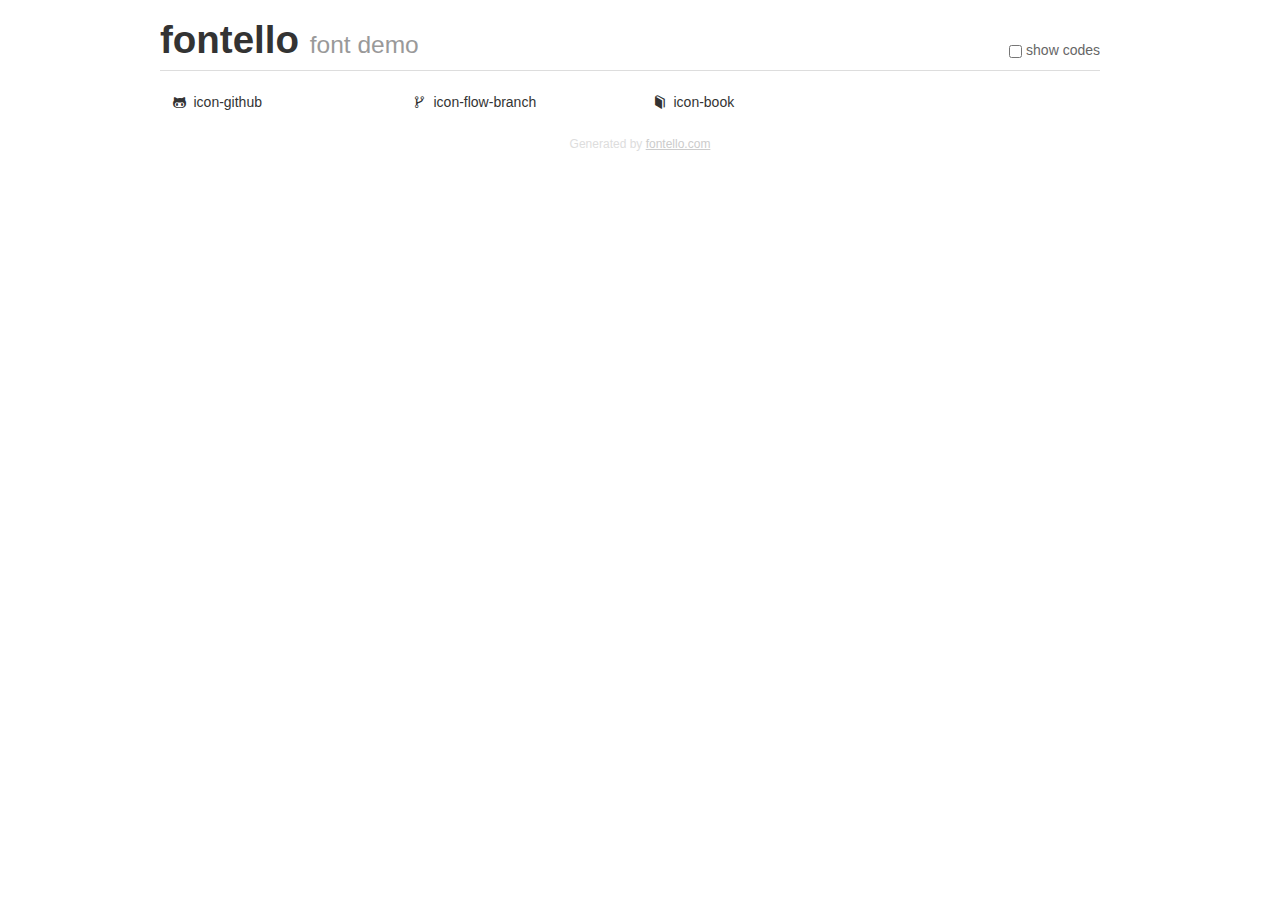
<file: static/components/fontello-76a038de/demo.html>
<!DOCTYPE html>
<html>
  <head><!--[if lt IE 9]><script language="javascript" type="text/javascript" src="//html5shim.googlecode.com/svn/trunk/html5.js"></script><![endif]-->
    <meta charset="UTF-8"><style>/*
 * Bootstrap v2.2.1
 *
 * Copyright 2012 Twitter, Inc
 * Licensed under the Apache License v2.0
 * http://www.apache.org/licenses/LICENSE-2.0
 *
 * Designed and built with all the love in the world @twitter by @mdo and @fat.
 */
.clearfix {
  *zoom: 1;
}
.clearfix:before,
.clearfix:after {
  display: table;
  content: "";
  line-height: 0;
}
.clearfix:after {
  clear: both;
}
html {
  font-size: 100%;
  -webkit-text-size-adjust: 100%;
  -ms-text-size-adjust: 100%;
}
a:focus {
  outline: thin dotted #333;
  outline: 5px auto -webkit-focus-ring-color;
  outline-offset: -2px;
}
a:hover,
a:active {
  outline: 0;
}
button,
input,
select,
textarea {
  margin: 0;
  font-size: 100%;
  vertical-align: middle;
}
button,
input {
  *overflow: visible;
  line-height: normal;
}
button::-moz-focus-inner,
input::-moz-focus-inner {
  padding: 0;
  border: 0;
}
body {
  margin: 0;
  font-family: "Helvetica Neue", Helvetica, Arial, sans-serif;
  font-size: 14px;
  line-height: 20px;
  color: #333;
  background-color: #fff;
}
a {
  color: #08c;
  text-decoration: none;
}
a:hover {
  color: #005580;
  text-decoration: underline;
}
.row {
  margin-left: -20px;
  *zoom: 1;
}
.row:before,
.row:after {
  display: table;
  content: "";
  line-height: 0;
}
.row:after {
  clear: both;
}
[class*="span"] {
  float: left;
  min-height: 1px;
  margin-left: 20px;
}
.container,
.navbar-static-top .container,
.navbar-fixed-top .container,
.navbar-fixed-bottom .container {
  width: 940px;
}
.span12 {
  width: 940px;
}
.span11 {
  width: 860px;
}
.span10 {
  width: 780px;
}
.span9 {
  width: 700px;
}
.span8 {
  width: 620px;
}
.span7 {
  width: 540px;
}
.span6 {
  width: 460px;
}
.span5 {
  width: 380px;
}
.span4 {
  width: 300px;
}
.span3 {
  width: 220px;
}
.span2 {
  width: 140px;
}
.span1 {
  width: 60px;
}
[class*="span"].pull-right,
.row-fluid [class*="span"].pull-right {
  float: right;
}
.container {
  margin-right: auto;
  margin-left: auto;
  *zoom: 1;
}
.container:before,
.container:after {
  display: table;
  content: "";
  line-height: 0;
}
.container:after {
  clear: both;
}
p {
  margin: 0 0 10px;
}
.lead {
  margin-bottom: 20px;
  font-size: 21px;
  font-weight: 200;
  line-height: 30px;
}
small {
  font-size: 85%;
}
h1 {
  margin: 10px 0;
  font-family: inherit;
  font-weight: bold;
  line-height: 20px;
  color: inherit;
  text-rendering: optimizelegibility;
}
h1 small {
  font-weight: normal;
  line-height: 1;
  color: #999;
}
h1 {
  line-height: 40px;
}
h1 {
  font-size: 38.5px;
}
h1 small {
  font-size: 24.5px;
}
body {
  margin-top: 90px;
}
.header {
  position: fixed;
  top: 0;
  left: 50%;
  margin-left: -480px;
  background-color: #fff;
  border-bottom: 1px solid #ddd;
  padding-top: 10px;
  z-index: 10;
}
.footer {
  color: #ddd;
  font-size: 12px;
  text-align: center;
  margin-top: 20px;
}
.footer a {
  color: #ccc;
  text-decoration: underline;
}
.the-icons {
  font-size: 14px;
  line-height: 24px;
}
.switch {
  position: absolute;
  right: 0;
  bottom: 10px;
  color: #666;
}
.switch input {
  margin-right: 0.3em;
}
.codesOn .i-name {
  display: none;
}
.codesOn .i-code {
  display: inline;
}
.i-code {
  display: none;
}
@font-face {
      font-family: 'fontello';
      src: url('./font/fontello.eot?1996701');
      src: url('./font/fontello.eot?1996701#iefix') format('embedded-opentype'),
           url('./font/fontello.woff?1996701') format('woff'),
           url('./font/fontello.ttf?1996701') format('truetype'),
           url('./font/fontello.svg?1996701#fontello') format('svg');
      font-weight: normal;
      font-style: normal;
    }
     
     
    .demo-icon
    {
      font-family: "fontello";
      font-style: normal;
      font-weight: normal;
      speak: none;
     
      display: inline-block;
      text-decoration: inherit;
      width: 1em;
      margin-right: .2em;
      text-align: center;
      /* opacity: .8; */
     
      /* For safety - reset parent styles, that can break glyph codes*/
      font-variant: normal;
      text-transform: none;
     
      /* fix buttons height, for twitter bootstrap */
      line-height: 1em;
     
      /* Animation center compensation - margins should be symmetric */
      /* remove if not needed */
      margin-left: .2em;
     
      /* You can be more comfortable with increased icons size */
      /* font-size: 120%; */
     
      /* Font smoothing. That was taken from TWBS */
      -webkit-font-smoothing: antialiased;
      -moz-osx-font-smoothing: grayscale;
     
      /* Uncomment for 3D effect */
      /* text-shadow: 1px 1px 1px rgba(127, 127, 127, 0.3); */
    }
     </style>
    <link rel="stylesheet" href="css/animation.css"><!--[if IE 7]><link rel="stylesheet" href="css/fontello-ie7.css"><![endif]-->
    <script>
      function toggleCodes(on) {
        var obj = document.getElementById('icons');
        
        if (on) {
          obj.className += ' codesOn';
        } else {
          obj.className = obj.className.replace(' codesOn', '');
        }
      }
      
    </script>
  </head>
  <body>
    <div class="container header">
      <h1>
        fontello
         <small>font demo</small>
      </h1>
      <label class="switch">
        <input type="checkbox" onclick="toggleCodes(this.checked)">show codes
      </label>
    </div>
    <div id="icons" class="container">
      <div class="row">
        <div title="Code: 0xe800" class="the-icons span3"><i class="demo-icon icon-github">&#xe800;</i> <span class="i-name">icon-github</span><span class="i-code">0xe800</span></div>
        <div title="Code: 0xe801" class="the-icons span3"><i class="demo-icon icon-flow-branch">&#xe801;</i> <span class="i-name">icon-flow-branch</span><span class="i-code">0xe801</span></div>
        <div title="Code: 0xe802" class="the-icons span3"><i class="demo-icon icon-book">&#xe802;</i> <span class="i-name">icon-book</span><span class="i-code">0xe802</span></div>
      </div>
    </div>
    <div class="container footer">Generated by <a href="http://fontello.com">fontello.com</a></div>
  </body>
</html>
</file>
<file: static/components/fontello-76a038de/css/fontello-ie7.css>
[class^="icon-"], [class*=" icon-"] {
  font-family: 'fontello';
  font-style: normal;
  font-weight: normal;
 
  /* fix buttons height */
  line-height: 1em;
 
  /* you can be more comfortable with increased icons size */
  /* font-size: 120%; */
}
 
.icon-github { *zoom: expression( this.runtimeStyle['zoom'] = '1', this.innerHTML = '&#xe800;&nbsp;'); }
.icon-flow-branch { *zoom: expression( this.runtimeStyle['zoom'] = '1', this.innerHTML = '&#xe801;&nbsp;'); }
.icon-book { *zoom: expression( this.runtimeStyle['zoom'] = '1', this.innerHTML = '&#xe802;&nbsp;'); }
</file>
<file: static/components/fontello-76a038de/css/animation.css>
/*
   Animation example, for spinners
*/
.animate-spin {
  -moz-animation: spin 2s infinite linear;
  -o-animation: spin 2s infinite linear;
  -webkit-animation: spin 2s infinite linear;
  animation: spin 2s infinite linear;
  display: inline-block;
}
@-moz-keyframes spin {
  0% {
    -moz-transform: rotate(0deg);
    -o-transform: rotate(0deg);
    -webkit-transform: rotate(0deg);
    transform: rotate(0deg);
  }

  100% {
    -moz-transform: rotate(359deg);
    -o-transform: rotate(359deg);
    -webkit-transform: rotate(359deg);
    transform: rotate(359deg);
  }
}
@-webkit-keyframes spin {
  0% {
    -moz-transform: rotate(0deg);
    -o-transform: rotate(0deg);
    -webkit-transform: rotate(0deg);
    transform: rotate(0deg);
  }

  100% {
    -moz-transform: rotate(359deg);
    -o-transform: rotate(359deg);
    -webkit-transform: rotate(359deg);
    transform: rotate(359deg);
  }
}
@-o-keyframes spin {
  0% {
    -moz-transform: rotate(0deg);
    -o-transform: rotate(0deg);
    -webkit-transform: rotate(0deg);
    transform: rotate(0deg);
  }

  100% {
    -moz-transform: rotate(359deg);
    -o-transform: rotate(359deg);
    -webkit-transform: rotate(359deg);
    transform: rotate(359deg);
  }
}
@-ms-keyframes spin {
  0% {
    -moz-transform: rotate(0deg);
    -o-transform: rotate(0deg);
    -webkit-transform: rotate(0deg);
    transform: rotate(0deg);
  }

  100% {
    -moz-transform: rotate(359deg);
    -o-transform: rotate(359deg);
    -webkit-transform: rotate(359deg);
    transform: rotate(359deg);
  }
}
@keyframes spin {
  0% {
    -moz-transform: rotate(0deg);
    -o-transform: rotate(0deg);
    -webkit-transform: rotate(0deg);
    transform: rotate(0deg);
  }

  100% {
    -moz-transform: rotate(359deg);
    -o-transform: rotate(359deg);
    -webkit-transform: rotate(359deg);
    transform: rotate(359deg);
  }
}
</file>
